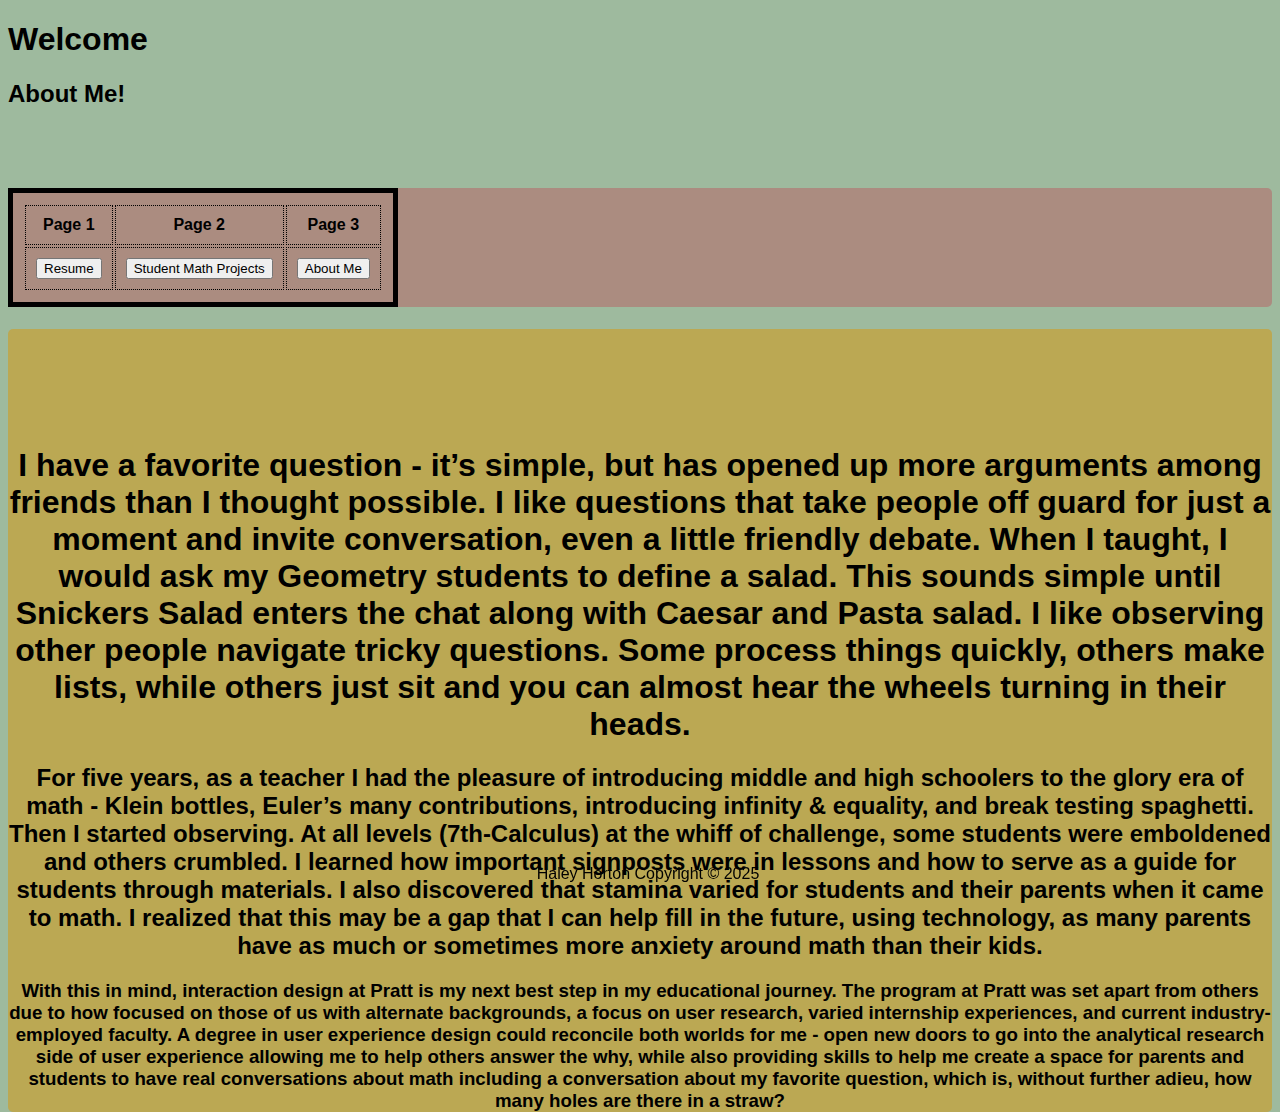
<file: index.html>
<!DOCTYPE html>
<html>
    <head>

 <meta charset="UTF-8">
    <title>
      index.html
    </title>
<meta 
name="viewport"
 content="width=device-width, 
 initial-scale=1.0">
<link rel="stylesheet"
 type="text/css" 
 href="myfirstcss.css">
<style>
body {
    font-family: Verdana, sans-serif;
background-color: rgb(158, 186, 158);}

</style>
</head>
<body>
  <p lang="eng"></p>
<h1>
  Welcome 
</h1>
<h2>
  About Me!
</h2>


<div id ="header">
<table>
  <tr>
    <th> 
      Page 1
    </th>
    <th>
      Page 2
    </th>
    <th>
      Page 3
    </th>
  </tr>
  <tr>
    <td>  
        <button 
        onclick="document.location='resume.html'">Resume

        </button>
    </td>
    <td>
        <button 
        onclick="document.location='mathprojects.html'">Student Math Projects
      </button>
    </td>
    <td> 
         <button onclick="document.location='aboutme.html'">About Me

         </button>
    </td>
  </tr>
</table>
</div>
<div id="body">

<h1>   
  I have a favorite question - it’s simple, but has opened up more arguments among friends than I thought possible.
         I like questions that take people off guard for just a moment and invite conversation, even a little friendly debate.
          When I taught, I would ask my Geometry students to define a salad. 
         This sounds simple until Snickers Salad enters the chat along with Caesar and Pasta salad.
          I like observing other people navigate tricky questions. 
        Some process things quickly, others make lists, while others just sit and you can almost hear the wheels turning in their heads.
</h1>   
 <h2>
   For five years, as a teacher I had the pleasure of introducing middle and high schoolers to the glory era of math - Klein bottles, Euler’s many contributions, introducing infinity & equality, and break testing spaghetti. 
        Then I started observing. At all levels (7th-Calculus) at the whiff of challenge, some students were emboldened and others crumbled.
         I learned how important signposts were in lessons and how to serve as a guide for students through materials.
         I also discovered that stamina varied for students and their parents when it came to math.
        I realized that this may be a gap that I can help fill in the future, using technology, as many parents have as much or sometimes more anxiety around math than their kids.  
 </h2>
    
<h3> 
  With this in mind, interaction design at Pratt is my next best step in my educational journey.
     The program at Pratt was set apart from others due to how focused on those of us with alternate backgrounds, a focus on user research, varied internship experiences, and current industry-employed faculty.
      A degree in user experience design could reconcile both worlds for me - open new doors to go into the analytical research side of user experience allowing me to help others answer the why, 
      while also providing skills to help me create a space for parents and students to have real conversations about math including a conversation about my favorite question, 
      which is, without further adieu, how many holes are there in a straw?
</h3>
</div>
<div class ="footer">
  <p> 
  Haley Horton Copyright &#169; 2025
  </p>
</div>
</body>
</html>
</file>
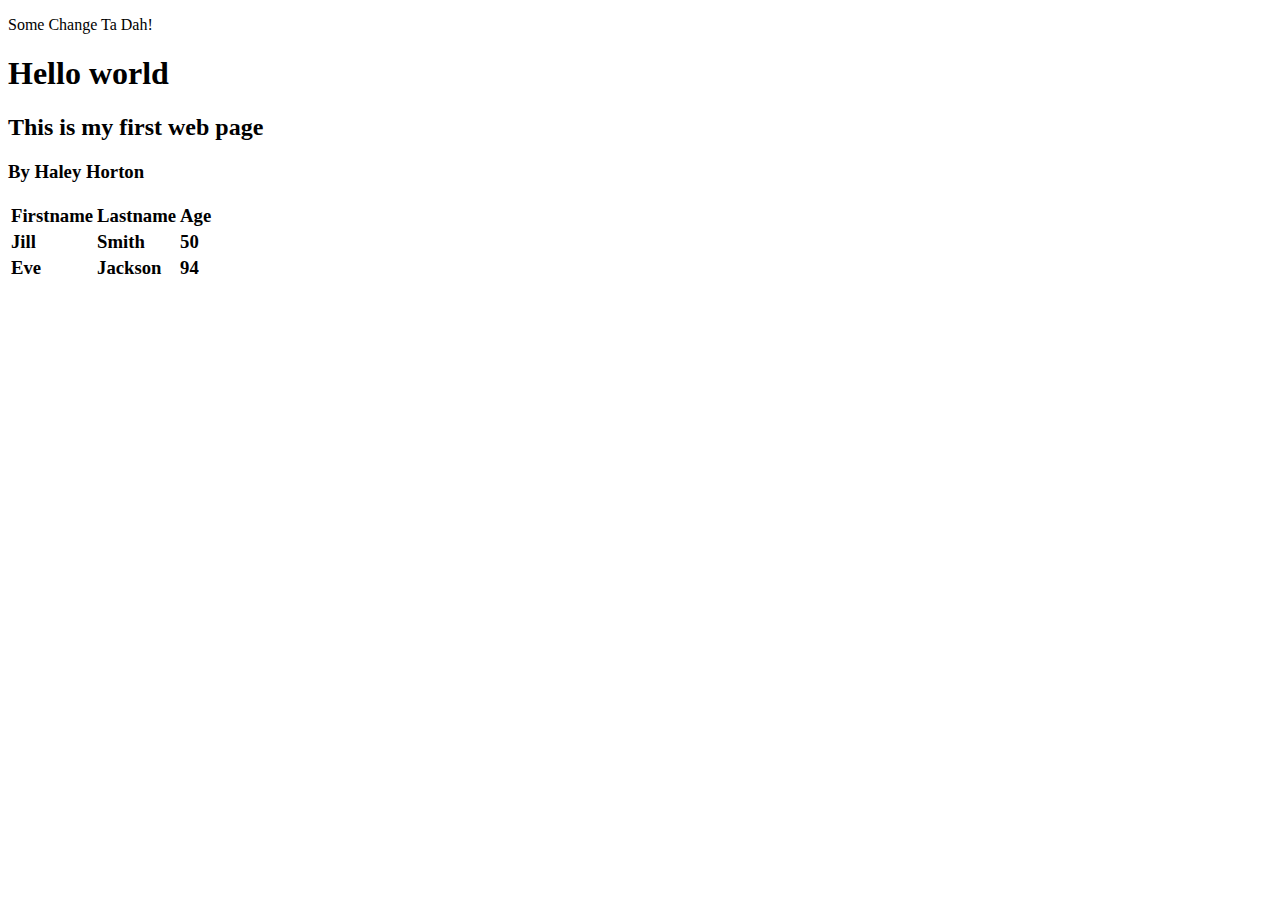
<file: helloworld.html>
<!DOCTYPE html>
<html>
<head> 
<meta charset="UTF-8">
<meta name="author" content = "Haley Horton">
<title>Hello World</title>
</head> 
<body>
    <p> Some Change Ta Dah! <p> 
    <p>
<h1> Hello world 
<h2> This is my first web page </h2>
<h3> By Haley Horton <h3>
</p>
<table>
 <tr>
   <th>Firstname</th>
   <th>Lastname</th>
   <th>Age</th>
 </tr>
 <tr>
   <td>Jill</td>
   <td>Smith</td>
   <td>50</td>
 </tr>
 <tr>
   <td>Eve</td>
   <td>Jackson</td>
   <td>94</td>
 </tr>
</table>
</body> 
</html>
</file>
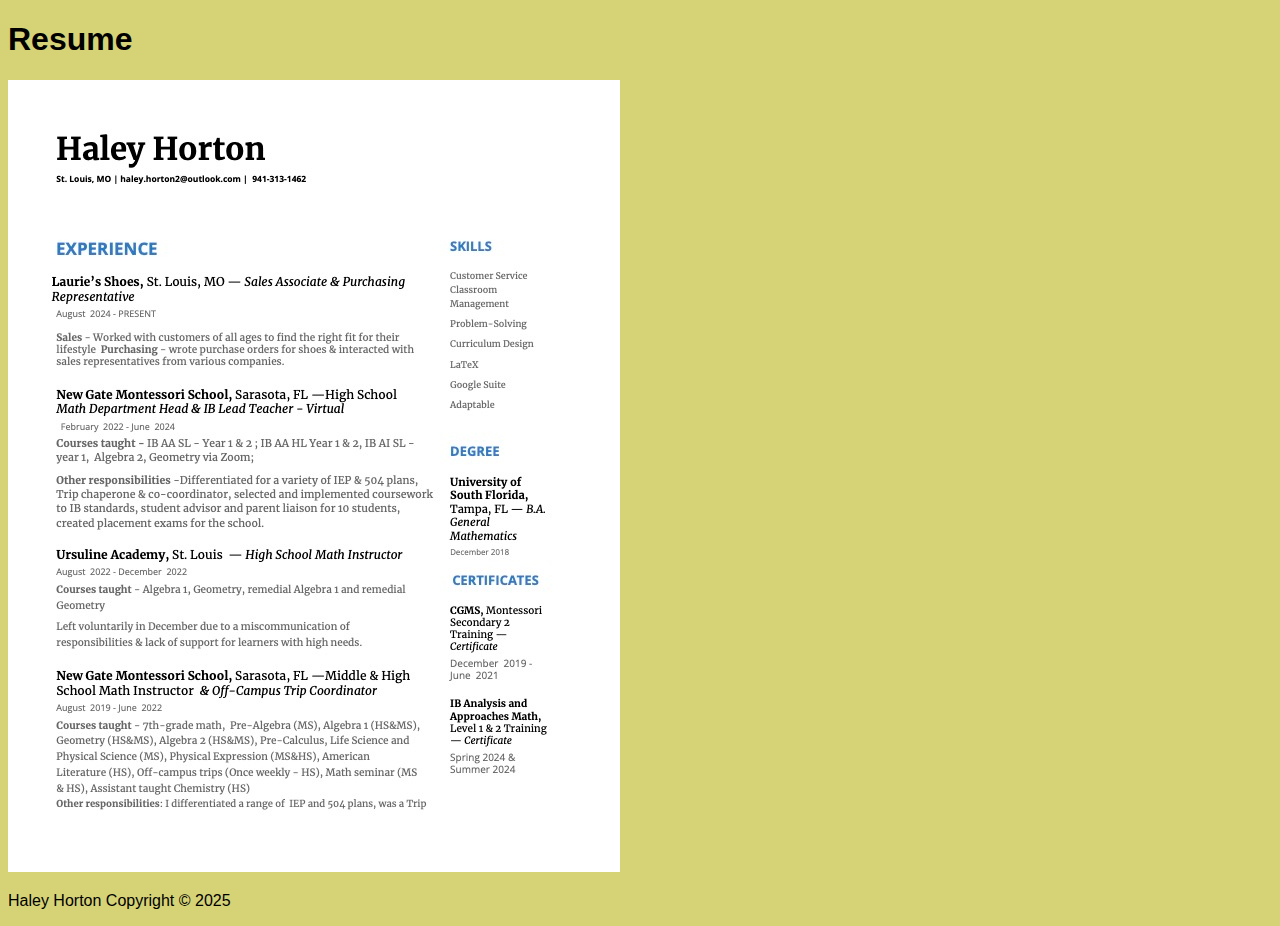
<file: resume.html>
<!DOCTYPE html>
<html lang="en">
    <head>

 <meta 
 charset="UTF-8">
<title>
    Resume
 </title>
<meta 
name="viewport"
 content="width=device-width,
  initial-scale=1.0">
<link
 rel="stylesheet" 
 type="text/css"
  href="myfirstcss.css"
  >
</head>
<body 
class="resumebody">
<h1>
    Resume 
</h1>
<img
 src="Resume.jpg"
  alt="Resume of Haley Horton">
 <p>
    Haley Horton Copyright &#169;
     2025
    </p>

</body>
</html>
</file>
<file: myfirstcss.css>
body{
  font-family: Verdana, sans-serif;
}

#header {
  position: relative; top: 60px; 
  width:100%; text-align: center; border-radius: 5px; 
  background: rgba(180, 110, 110, 0.603); color: black; 
  float:left;
}

#body {
  position:relative; top: 200px;
  width:100%; text-align: center; border-radius: 5px; 
  background: rgba(207, 155, 35, 0.603); 
}
.mathbody {
background-color: hsl(203, 65%, 66%);}
.resumebody {
background-color: #d6d377;}
.aboutbody {
background-color: #c9b8e3;
}
.one {
  height: 40%;
  width: 40%;
}
.footer{
  position:fixed; bottom: 1px;

  width:100%; text-align: center; 
 
}
table {
  border: 5px solid black;
  padding: 10px; 
}
th, td {border: 1px dotted black;
  padding: 10px;}

.two {
  height: 20%;
   width: 20%;
}
</file>
